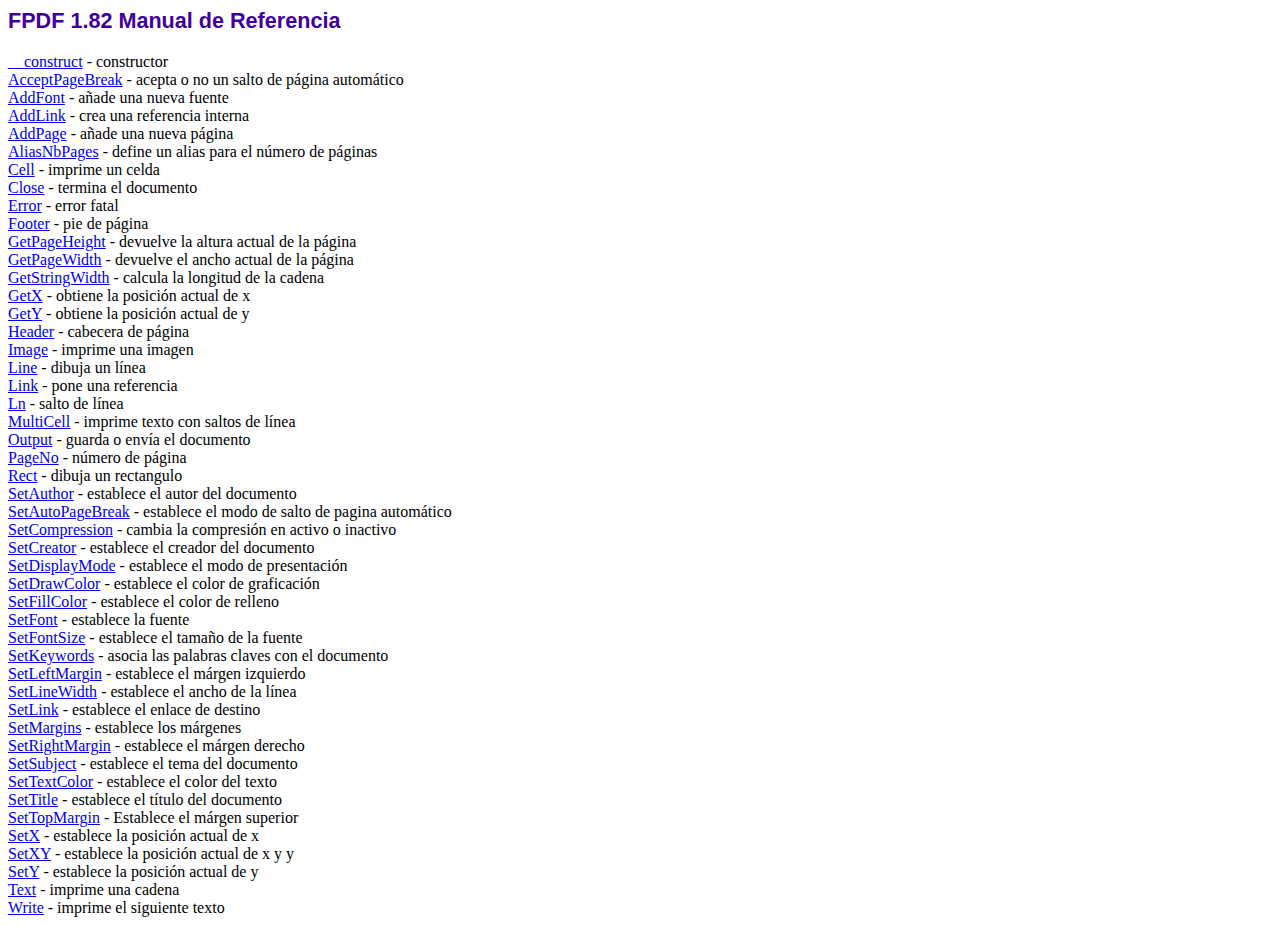
<file: fpdf182/doc/index.htm>
<!DOCTYPE html PUBLIC "-//W3C//DTD HTML 4.01 Transitional//EN">
<html>
<head>
<meta http-equiv="Content-Type" content="text/html; charset=ISO-8859-1">
<title>FPDF 1.82 Manual de Referencia</title>
<link type="text/css" rel="stylesheet" href="../fpdf.css">
</head>
<body>
<h1>FPDF 1.82 Manual de Referencia</h1>
<a href="__construct.htm">__construct</a> - constructor<br>
<a href="acceptpagebreak.htm">AcceptPageBreak</a> - acepta o no un salto de p�gina autom�tico<br>
<a href="addfont.htm">AddFont</a> - a�ade una nueva fuente<br>
<a href="addlink.htm">AddLink</a> - crea una referencia interna<br>
<a href="addpage.htm">AddPage</a> - a�ade una nueva p�gina<br>
<a href="aliasnbpages.htm">AliasNbPages</a> - define un alias para el n�mero de p�ginas<br>
<a href="cell.htm">Cell</a> - imprime un celda<br>
<a href="close.htm">Close</a> - termina el documento<br>
<a href="error.htm">Error</a> - error fatal<br>
<a href="footer.htm">Footer</a> - pie de p�gina<br>
<a href="getpageheight.htm">GetPageHeight</a> - devuelve la altura actual de la p�gina<br>
<a href="getpagewidth.htm">GetPageWidth</a> - devuelve el ancho actual de la p�gina<br>
<a href="getstringwidth.htm">GetStringWidth</a> - calcula la longitud de la cadena<br>
<a href="getx.htm">GetX</a> - obtiene la posici�n actual de x<br>
<a href="gety.htm">GetY</a> - obtiene la posici�n actual de y<br>
<a href="header.htm">Header</a> - cabecera de p�gina<br>
<a href="image.htm">Image</a> - imprime una imagen<br>
<a href="line.htm">Line</a> - dibuja un l�nea<br>
<a href="link.htm">Link</a> - pone una referencia<br>
<a href="ln.htm">Ln</a> - salto de l�nea<br>
<a href="multicell.htm">MultiCell</a> - imprime texto con saltos de l�nea<br>
<a href="output.htm">Output</a> - guarda o env�a el documento<br>
<a href="pageno.htm">PageNo</a> - n�mero de p�gina<br>
<a href="rect.htm">Rect</a> - dibuja un rectangulo<br>
<a href="setauthor.htm">SetAuthor</a> - establece el autor del documento<br>
<a href="setautopagebreak.htm">SetAutoPageBreak</a> - establece el modo de salto de pagina autom�tico<br>
<a href="setcompression.htm">SetCompression</a> - cambia la compresi�n en activo o inactivo<br>
<a href="setcreator.htm">SetCreator</a> - establece el creador del documento<br>
<a href="setdisplaymode.htm">SetDisplayMode</a> - establece el modo de presentaci�n<br>
<a href="setdrawcolor.htm">SetDrawColor</a> - establece el color de graficaci�n<br>
<a href="setfillcolor.htm">SetFillColor</a> - establece el color de relleno<br>
<a href="setfont.htm">SetFont</a> - establece la fuente<br>
<a href="setfontsize.htm">SetFontSize</a> - establece el tama�o de la fuente<br>
<a href="setkeywords.htm">SetKeywords</a> - asocia las palabras claves con el documento<br>
<a href="setleftmargin.htm">SetLeftMargin</a> - establece el m�rgen izquierdo<br>
<a href="setlinewidth.htm">SetLineWidth</a> - establece el ancho de la l�nea<br>
<a href="setlink.htm">SetLink</a> - establece el enlace de destino<br>
<a href="setmargins.htm">SetMargins</a> - establece los m�rgenes<br>
<a href="setrightmargin.htm">SetRightMargin</a> - establece el m�rgen derecho<br>
<a href="setsubject.htm">SetSubject</a> - establece el tema del documento<br>
<a href="settextcolor.htm">SetTextColor</a> - establece el color del texto<br>
<a href="settitle.htm">SetTitle</a> - establece el t�tulo del documento<br>
<a href="settopmargin.htm">SetTopMargin</a> - Establece el m�rgen superior<br>
<a href="setx.htm">SetX</a> - establece la posici�n actual de x<br>
<a href="setxy.htm">SetXY</a> - establece la posici�n actual de x y y<br>
<a href="sety.htm">SetY</a> - establece la posici�n actual de y<br>
<a href="text.htm">Text</a> - imprime una cadena<br>
<a href="write.htm">Write</a> - imprime el siguiente texto<br>
</body>
</html>
</file>
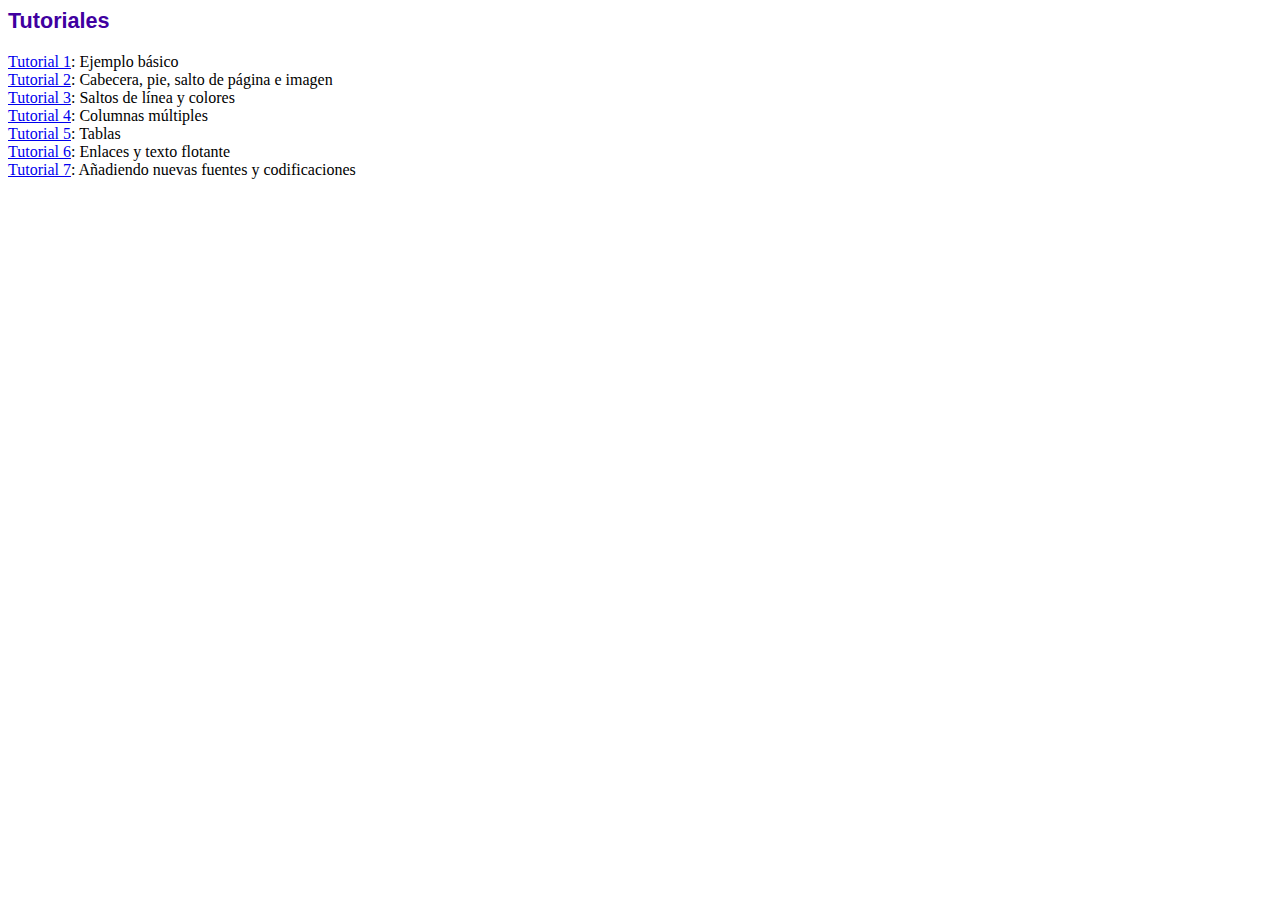
<file: fpdf182/tutorial/index.htm>
<!DOCTYPE html PUBLIC "-//W3C//DTD HTML 4.01 Transitional//EN">
<html>
<head>
<meta http-equiv="Content-Type" content="text/html; charset=ISO-8859-1">
<title>Tutoriales</title>
<link type="text/css" rel="stylesheet" href="../fpdf.css">
</head>
<body>
<h1>Tutoriales</h1>
<ul style="list-style-type:none; margin-left:0; padding-left:0">
<li><a href="tuto1.htm">Tutorial 1</a>: Ejemplo b�sico</li>
<li><a href="tuto2.htm">Tutorial 2</a>: Cabecera, pie, salto de p�gina e imagen</li>
<li><a href="tuto3.htm">Tutorial 3</a>: Saltos de l�nea y colores</li>
<li><a href="tuto4.htm">Tutorial 4</a>: Columnas m�ltiples</li>
<li><a href="tuto5.htm">Tutorial 5</a>: Tablas</li>
<li><a href="tuto6.htm">Tutorial 6</a>: Enlaces y texto flotante</li>
<li><a href="tuto7.htm">Tutorial 7</a>: A�adiendo nuevas fuentes y codificaciones</li>
</ul>
</body>
</html>
</file>
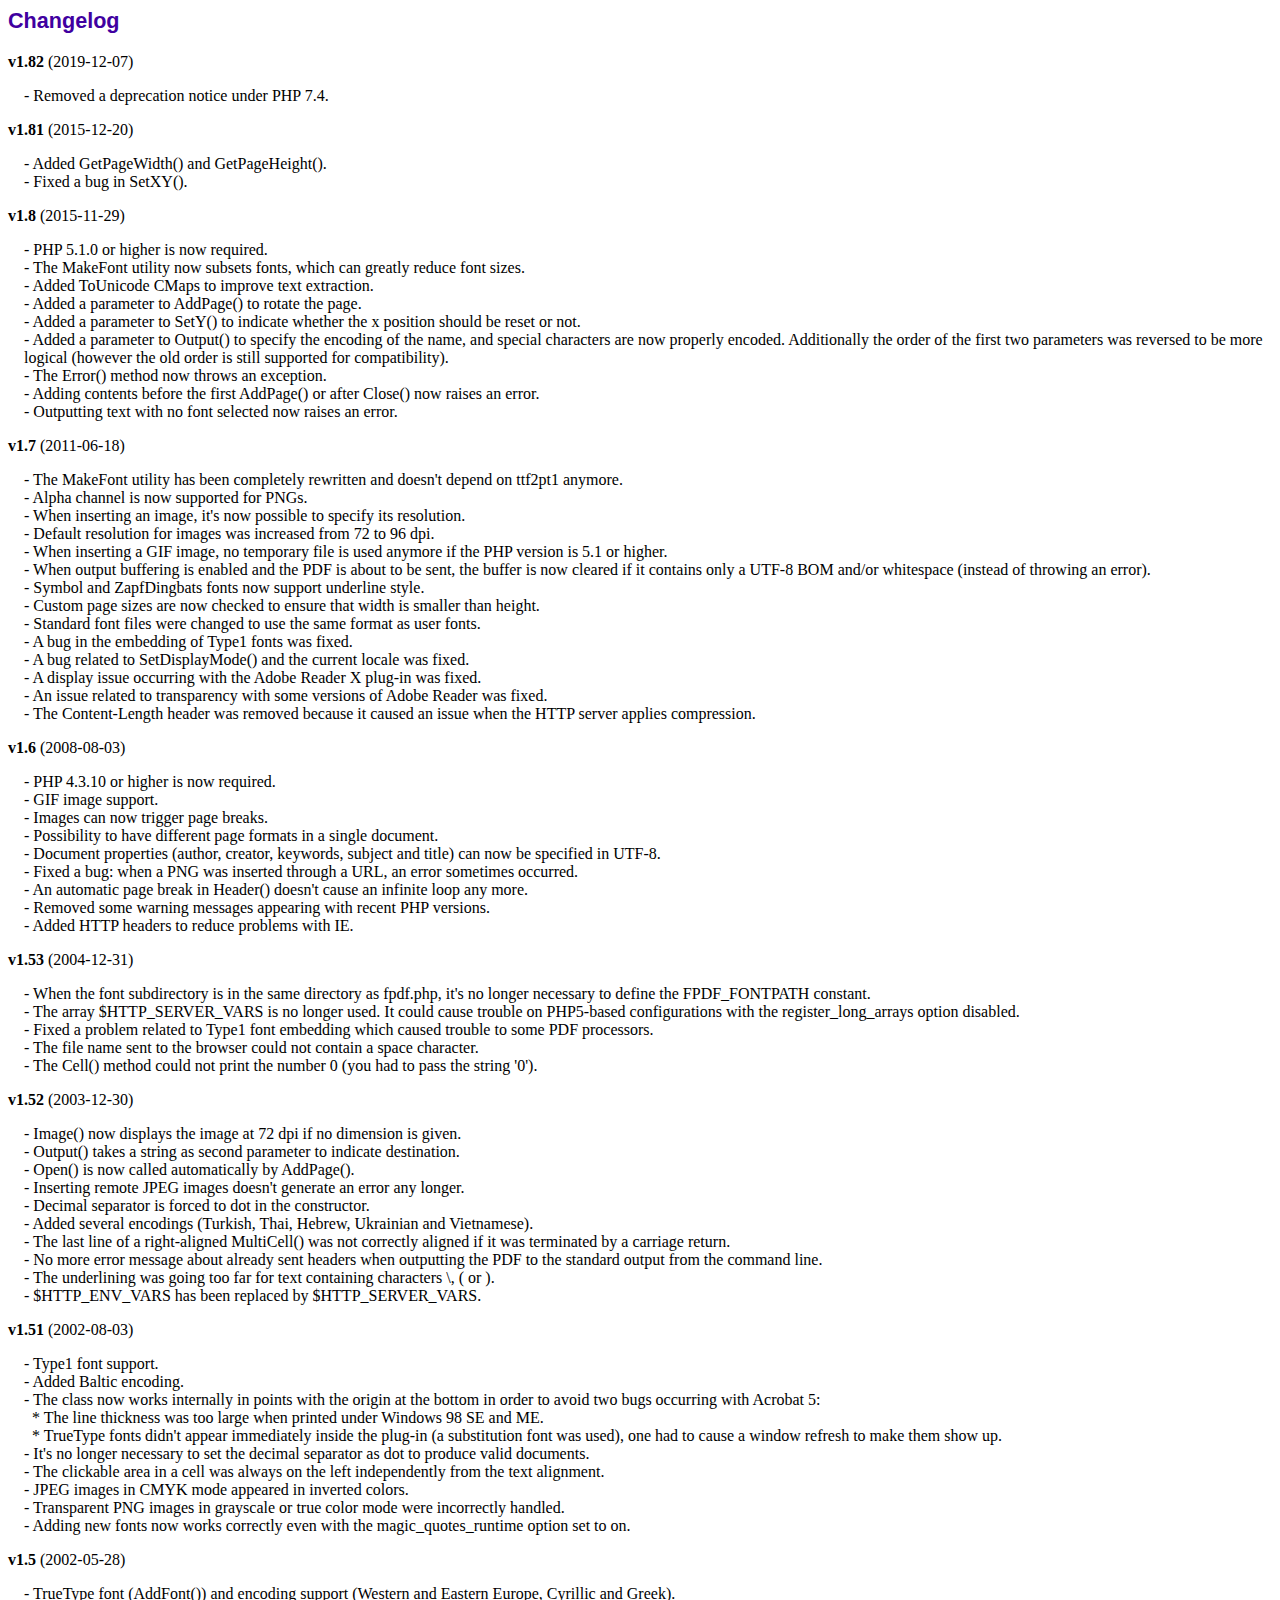
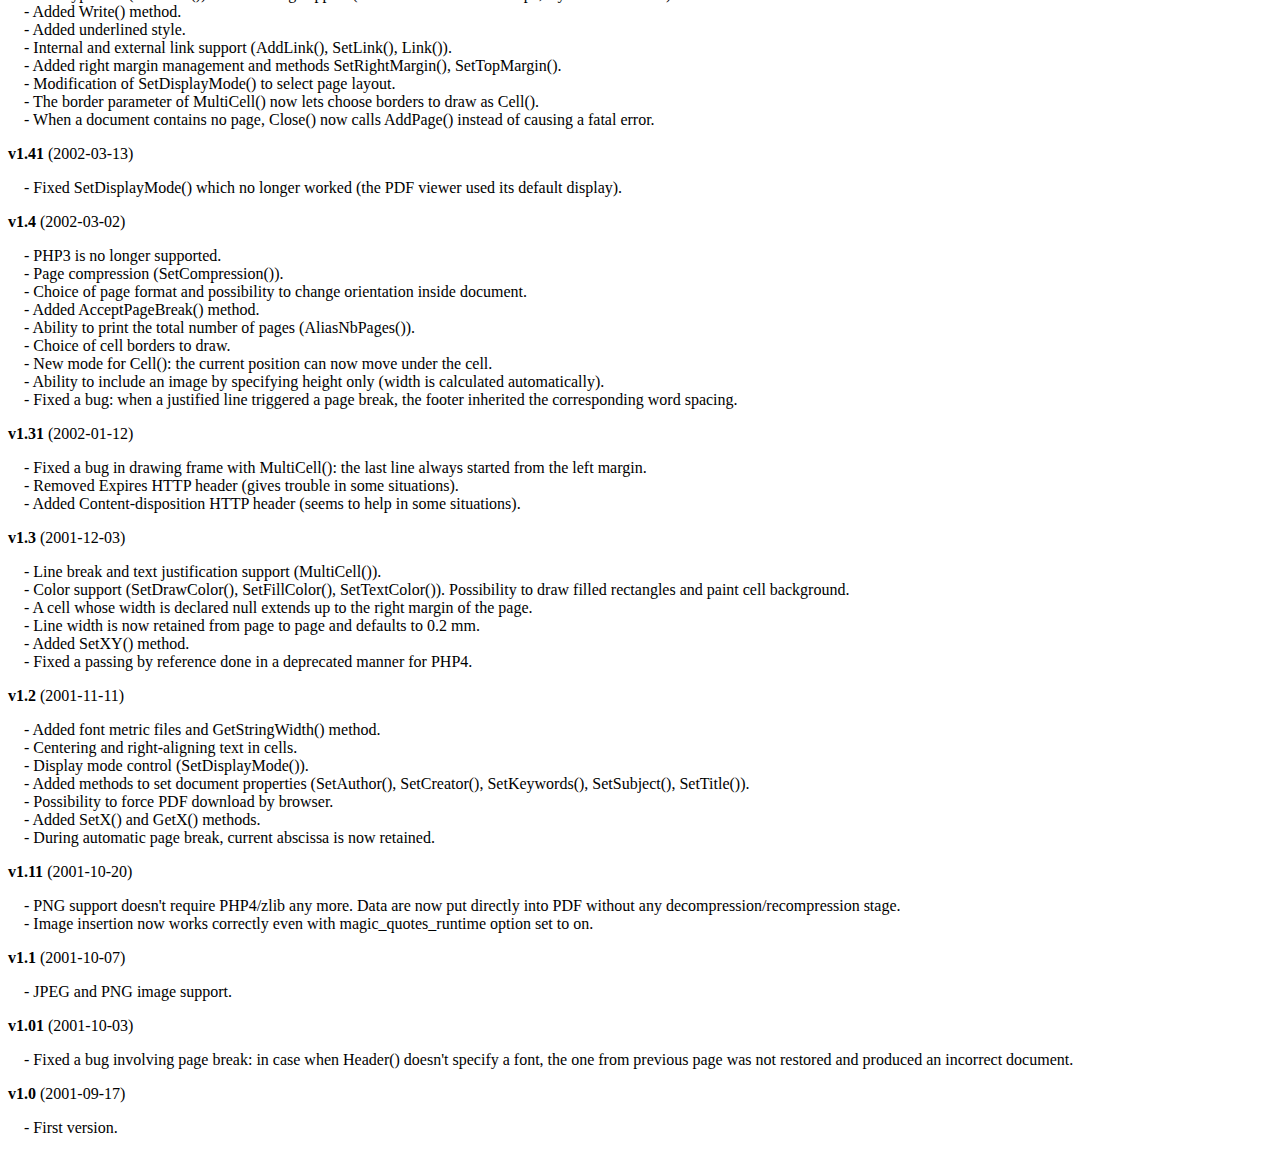
<file: fpdf182/changelog.htm>
<!DOCTYPE html PUBLIC "-//W3C//DTD HTML 4.01 Transitional//EN">
<html>
<head>
<meta http-equiv="Content-Type" content="text/html; charset=ISO-8859-1">
<title>Changelog</title>
<link type="text/css" rel="stylesheet" href="fpdf.css">
<style type="text/css">
dd {margin:1em 0 1em 1em}
</style>
</head>
<body>
<h1>Changelog</h1>
<dl>
<dt><strong>v1.82</strong> (2019-12-07)</dt>
<dd>
- Removed a deprecation notice under PHP 7.4.<br>
</dd>
<dt><strong>v1.81</strong> (2015-12-20)</dt>
<dd>
- Added GetPageWidth() and GetPageHeight().<br>
- Fixed a bug in SetXY().<br>
</dd>
<dt><strong>v1.8</strong> (2015-11-29)</dt>
<dd>
- PHP 5.1.0 or higher is now required.<br>
- The MakeFont utility now subsets fonts, which can greatly reduce font sizes.<br>
- Added ToUnicode CMaps to improve text extraction.<br>
- Added a parameter to AddPage() to rotate the page.<br>
- Added a parameter to SetY() to indicate whether the x position should be reset or not.<br>
- Added a parameter to Output() to specify the encoding of the name, and special characters are now properly encoded. Additionally the order of the first two parameters was reversed to be more logical (however the old order is still supported for compatibility).<br>
- The Error() method now throws an exception.<br>
- Adding contents before the first AddPage() or after Close() now raises an error.<br>
- Outputting text with no font selected now raises an error.<br>
</dd>
<dt><strong>v1.7</strong> (2011-06-18)</dt>
<dd>
- The MakeFont utility has been completely rewritten and doesn't depend on ttf2pt1 anymore.<br>
- Alpha channel is now supported for PNGs.<br>
- When inserting an image, it's now possible to specify its resolution.<br>
- Default resolution for images was increased from 72 to 96 dpi.<br>
- When inserting a GIF image, no temporary file is used anymore if the PHP version is 5.1 or higher.<br>
- When output buffering is enabled and the PDF is about to be sent, the buffer is now cleared if it contains only a UTF-8 BOM and/or whitespace (instead of throwing an error).<br>
- Symbol and ZapfDingbats fonts now support underline style.<br>
- Custom page sizes are now checked to ensure that width is smaller than height.<br>
- Standard font files were changed to use the same format as user fonts.<br>
- A bug in the embedding of Type1 fonts was fixed.<br>
- A bug related to SetDisplayMode() and the current locale was fixed.<br>
- A display issue occurring with the Adobe Reader X plug-in was fixed.<br>
- An issue related to transparency with some versions of Adobe Reader was fixed.<br>
- The Content-Length header was removed because it caused an issue when the HTTP server applies compression.<br>
</dd>
<dt><strong>v1.6</strong> (2008-08-03)</dt>
<dd>
- PHP 4.3.10 or higher is now required.<br>
- GIF image support.<br>
- Images can now trigger page breaks.<br>
- Possibility to have different page formats in a single document.<br>
- Document properties (author, creator, keywords, subject and title) can now be specified in UTF-8.<br>
- Fixed a bug: when a PNG was inserted through a URL, an error sometimes occurred.<br>
- An automatic page break in Header() doesn't cause an infinite loop any more.<br>
- Removed some warning messages appearing with recent PHP versions.<br>
- Added HTTP headers to reduce problems with IE.<br>
</dd>
<dt><strong>v1.53</strong> (2004-12-31)</dt>
<dd>
- When the font subdirectory is in the same directory as fpdf.php, it's no longer necessary to define the FPDF_FONTPATH constant.<br>
- The array $HTTP_SERVER_VARS is no longer used. It could cause trouble on PHP5-based configurations with the register_long_arrays option disabled.<br>
- Fixed a problem related to Type1 font embedding which caused trouble to some PDF processors.<br>
- The file name sent to the browser could not contain a space character.<br>
- The Cell() method could not print the number 0 (you had to pass the string '0').<br>
</dd>
<dt><strong>v1.52</strong> (2003-12-30)</dt>
<dd>
- Image() now displays the image at 72 dpi if no dimension is given.<br>
- Output() takes a string as second parameter to indicate destination.<br>
- Open() is now called automatically by AddPage().<br>
- Inserting remote JPEG images doesn't generate an error any longer.<br>
- Decimal separator is forced to dot in the constructor.<br>
- Added several encodings (Turkish, Thai, Hebrew, Ukrainian and Vietnamese).<br>
- The last line of a right-aligned MultiCell() was not correctly aligned if it was terminated by a carriage return.<br>
- No more error message about already sent headers when outputting the PDF to the standard output from the command line.<br>
- The underlining was going too far for text containing characters \, ( or ).<br>
- $HTTP_ENV_VARS has been replaced by $HTTP_SERVER_VARS.<br>
</dd>
<dt><strong>v1.51</strong> (2002-08-03)</dt>
<dd>
- Type1 font support.<br>
- Added Baltic encoding.<br>
- The class now works internally in points with the origin at the bottom in order to avoid two bugs occurring with Acrobat 5:<br>&nbsp;&nbsp;* The line thickness was too large when printed under Windows 98 SE and ME.<br>&nbsp;&nbsp;* TrueType fonts didn't appear immediately inside the plug-in (a substitution font was used), one had to cause a window refresh to make them show up.<br>
- It's no longer necessary to set the decimal separator as dot to produce valid documents.<br>
- The clickable area in a cell was always on the left independently from the text alignment.<br>
- JPEG images in CMYK mode appeared in inverted colors.<br>
- Transparent PNG images in grayscale or true color mode were incorrectly handled.<br>
- Adding new fonts now works correctly even with the magic_quotes_runtime option set to on.<br>
</dd>
<dt><strong>v1.5</strong> (2002-05-28)</dt>
<dd>
- TrueType font (AddFont()) and encoding support (Western and Eastern Europe, Cyrillic and Greek).<br>
- Added Write() method.<br>
- Added underlined style.<br>
- Internal and external link support (AddLink(), SetLink(), Link()).<br>
- Added right margin management and methods SetRightMargin(), SetTopMargin().<br>
- Modification of SetDisplayMode() to select page layout.<br>
- The border parameter of MultiCell() now lets choose borders to draw as Cell().<br>
- When a document contains no page, Close() now calls AddPage() instead of causing a fatal error.<br>
</dd>
<dt><strong>v1.41</strong> (2002-03-13)</dt>
<dd>
- Fixed SetDisplayMode() which no longer worked (the PDF viewer used its default display).<br>
</dd>
<dt><strong>v1.4</strong> (2002-03-02)</dt>
<dd>
- PHP3 is no longer supported.<br>
- Page compression (SetCompression()).<br>
- Choice of page format and possibility to change orientation inside document.<br>
- Added AcceptPageBreak() method.<br>
- Ability to print the total number of pages (AliasNbPages()).<br>
- Choice of cell borders to draw.<br>
- New mode for Cell(): the current position can now move under the cell.<br>
- Ability to include an image by specifying height only (width is calculated automatically).<br>
- Fixed a bug: when a justified line triggered a page break, the footer inherited the corresponding word spacing.<br>
</dd>
<dt><strong>v1.31</strong> (2002-01-12)</dt>
<dd>
- Fixed a bug in drawing frame with MultiCell(): the last line always started from the left margin.<br>
- Removed Expires HTTP header (gives trouble in some situations).<br>
- Added Content-disposition HTTP header (seems to help in some situations).<br>
</dd>
<dt><strong>v1.3</strong> (2001-12-03)</dt>
<dd>
- Line break and text justification support (MultiCell()).<br>
- Color support (SetDrawColor(), SetFillColor(), SetTextColor()). Possibility to draw filled rectangles and paint cell background.<br>
- A cell whose width is declared null extends up to the right margin of the page.<br>
- Line width is now retained from page to page and defaults to 0.2 mm.<br>
- Added SetXY() method.<br>
- Fixed a passing by reference done in a deprecated manner for PHP4.<br>
</dd>
<dt><strong>v1.2</strong> (2001-11-11)</dt>
<dd>
- Added font metric files and GetStringWidth() method.<br>
- Centering and right-aligning text in cells.<br>
- Display mode control (SetDisplayMode()).<br>
- Added methods to set document properties (SetAuthor(), SetCreator(), SetKeywords(), SetSubject(), SetTitle()).<br>
- Possibility to force PDF download by browser.<br>
- Added SetX() and GetX() methods.<br>
- During automatic page break, current abscissa is now retained.<br>
</dd>
<dt><strong>v1.11</strong> (2001-10-20)</dt>
<dd>
- PNG support doesn't require PHP4/zlib any more. Data are now put directly into PDF without any decompression/recompression stage.<br>
- Image insertion now works correctly even with magic_quotes_runtime option set to on.<br>
</dd>
<dt><strong>v1.1</strong> (2001-10-07)</dt>
<dd>
- JPEG and PNG image support.<br>
</dd>
<dt><strong>v1.01</strong> (2001-10-03)</dt>
<dd>
- Fixed a bug involving page break: in case when Header() doesn't specify a font, the one from previous page was not restored and produced an incorrect document.<br>
</dd>
<dt><strong>v1.0</strong> (2001-09-17)</dt>
<dd>
- First version.<br>
</dd>
</dl>
</body>
</html>
</file>
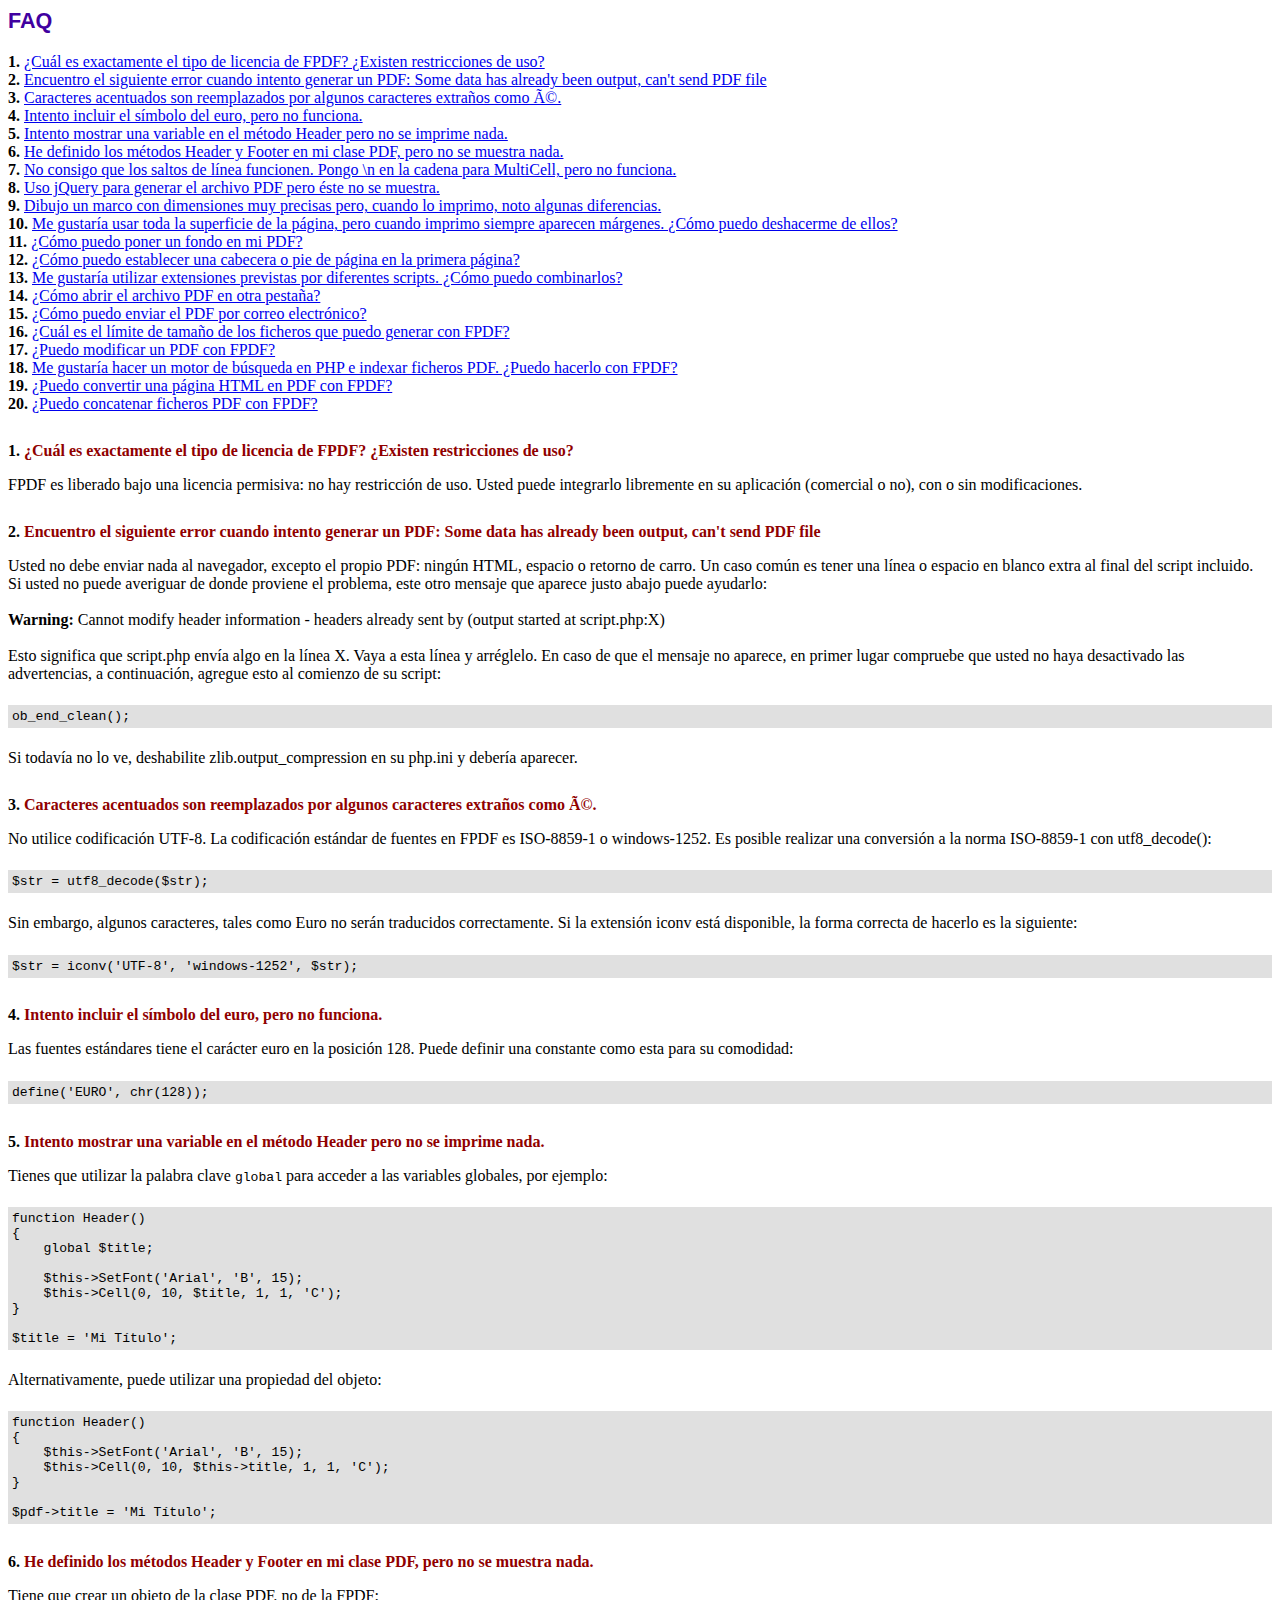
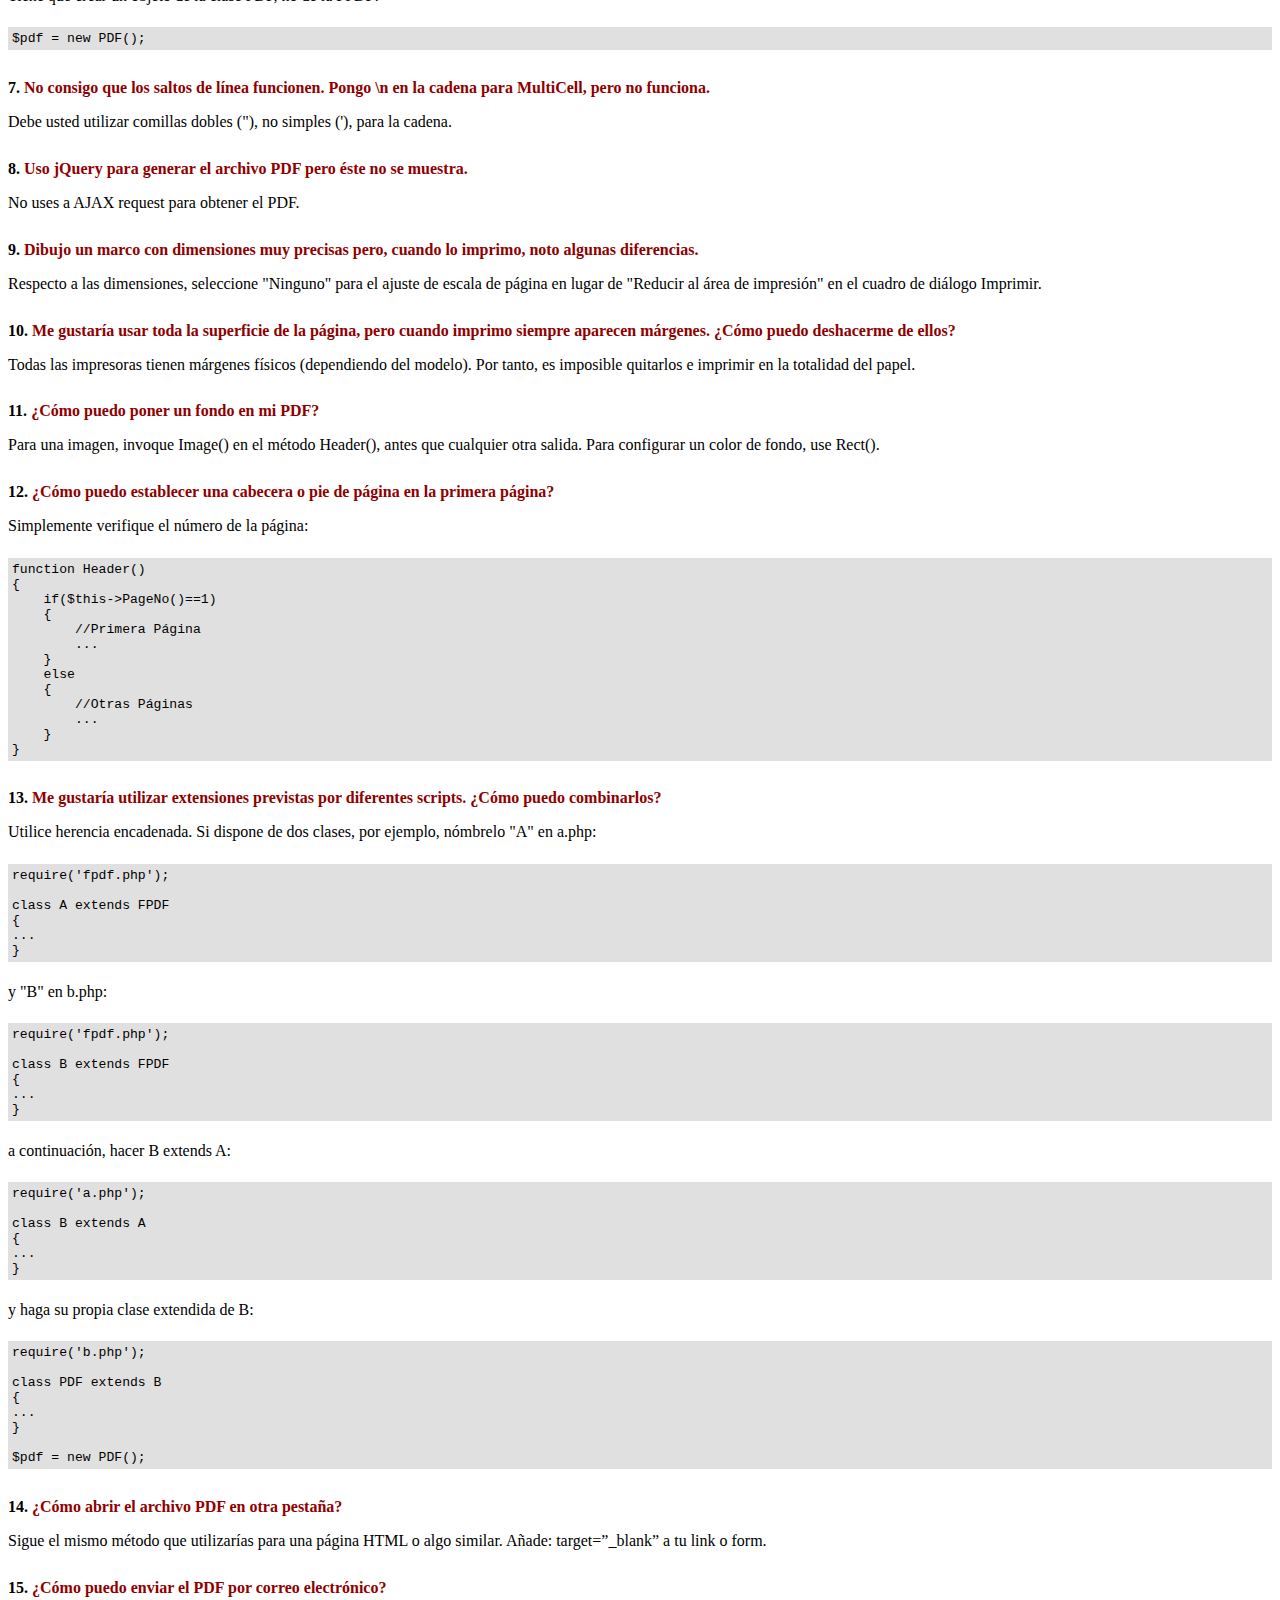
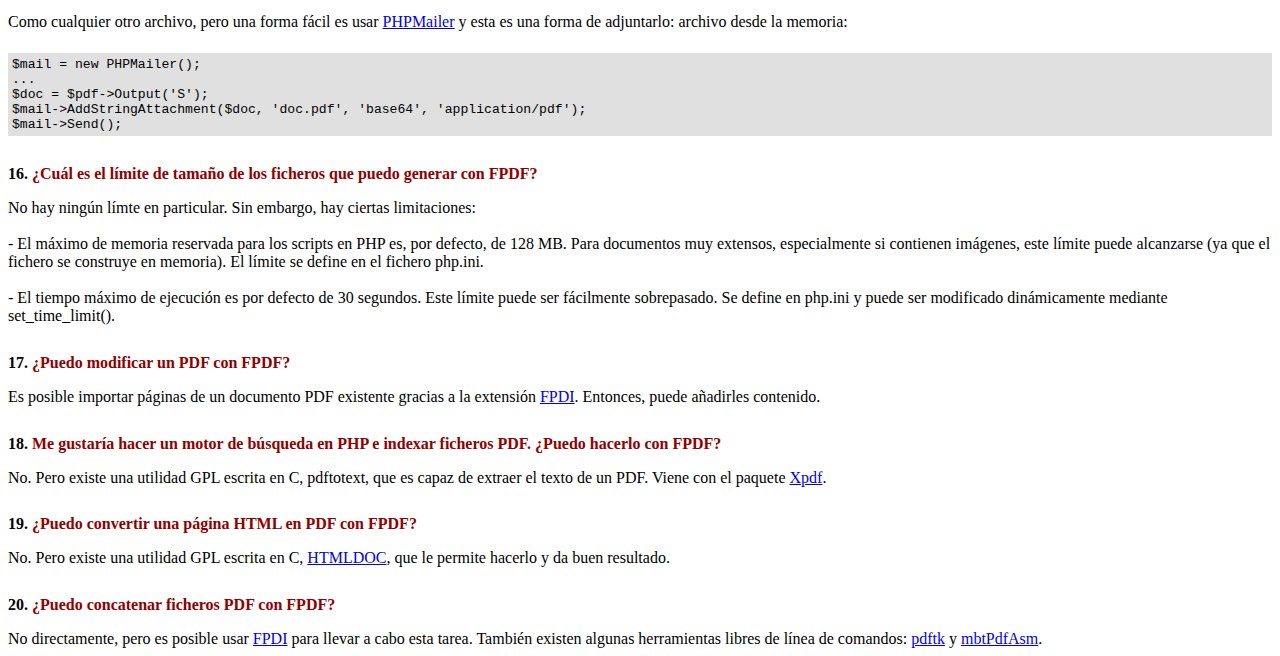
<file: fpdf182/FAQ.htm>
<!DOCTYPE html PUBLIC "-//W3C//DTD HTML 4.01 Transitional//EN">
<html>
<head>
<meta http-equiv="Content-Type" content="text/html; charset=ISO-8859-1">
<title>FAQ</title>
<link type="text/css" rel="stylesheet" href="fpdf.css">
<style type="text/css">
ul {list-style-type:none; margin:0; padding:0}
ul#answers li {margin-top:1.8em}
.question {font-weight:bold; color:#900000}
</style>
</head>
<body>
<h1>FAQ</h1>
<ul>
<li><b>1.</b> <a href='#q1'>�Cu�l es exactamente el tipo de licencia de FPDF? �Existen restricciones de uso?</a></li>
<li><b>2.</b> <a href='#q2'>Encuentro el siguiente error cuando intento generar un PDF: Some data has already been output, can't send PDF file</a></li>
<li><b>3.</b> <a href='#q3'>Caracteres acentuados son reemplazados por algunos caracteres extra�os como é.</a></li>
<li><b>4.</b> <a href='#q4'>Intento incluir el s�mbolo del euro, pero no funciona.</a></li>
<li><b>5.</b> <a href='#q5'>Intento mostrar una variable en el m�todo Header pero no se imprime nada.</a></li>
<li><b>6.</b> <a href='#q6'>He definido los m�todos Header y Footer en mi clase PDF, pero no se muestra nada.</a></li>
<li><b>7.</b> <a href='#q7'>No consigo que los saltos de l�nea funcionen. Pongo \n en la cadena para MultiCell, pero no funciona.</a></li>
<li><b>8.</b> <a href='#q8'>Uso jQuery para generar el archivo PDF pero �ste no se muestra.</a></li>
<li><b>9.</b> <a href='#q9'>Dibujo un marco con dimensiones muy precisas pero, cuando lo imprimo, noto algunas diferencias.</a></li>
<li><b>10.</b> <a href='#q10'>Me gustar�a usar toda la superficie de la p�gina, pero cuando imprimo siempre aparecen m�rgenes. �C�mo puedo deshacerme de ellos?</a></li>
<li><b>11.</b> <a href='#q11'>�C�mo puedo poner un fondo en mi PDF?</a></li>
<li><b>12.</b> <a href='#q12'>�C�mo puedo establecer una cabecera o pie de p�gina en la primera p�gina?</a></li>
<li><b>13.</b> <a href='#q13'>Me gustar�a utilizar extensiones previstas por diferentes scripts. �C�mo puedo combinarlos?</a></li>
<li><b>14.</b> <a href='#q14'>�C�mo abrir el archivo PDF en otra pesta�a?</a></li>
<li><b>15.</b> <a href='#q15'>�C�mo puedo enviar el PDF por correo electr�nico?</a></li>
<li><b>16.</b> <a href='#q16'>�Cu�l es el l�mite de tama�o de los ficheros que puedo generar con FPDF?</a></li>
<li><b>17.</b> <a href='#q17'>�Puedo modificar un PDF con FPDF?</a></li>
<li><b>18.</b> <a href='#q18'>Me gustar�a hacer un motor de b�squeda en PHP e indexar ficheros PDF. �Puedo hacerlo con FPDF?</a></li>
<li><b>19.</b> <a href='#q19'>�Puedo convertir una p�gina HTML en PDF con FPDF?</a></li>
<li><b>20.</b> <a href='#q20'>�Puedo concatenar ficheros PDF con FPDF?</a></li>
</ul>

<ul id='answers'>
<li id='q1'>
<p><b>1.</b> <span class='question'>�Cu�l es exactamente el tipo de licencia de FPDF? �Existen restricciones de uso?</span></p>
FPDF es liberado bajo una licencia permisiva: no hay restricci�n de uso. Usted puede integrarlo
libremente en su aplicaci�n (comercial o no), con o sin modificaciones.
</li>

<li id='q2'>
<p><b>2.</b> <span class='question'>Encuentro el siguiente error cuando intento generar un PDF: Some data has already been output, can't send PDF file</span></p>
Usted no debe enviar nada al navegador, excepto el propio PDF: ning�n HTML, espacio o retorno de carro. Un caso com�n
es tener una l�nea o espacio en blanco extra al final del script incluido.<br>
Si usted no puede averiguar de donde proviene el problema, este otro mensaje que aparece justo abajo puede ayudarlo:<br>
<br>
<b>Warning:</b> Cannot modify header information - headers already sent by (output started at script.php:X)<br>
<br>
Esto significa que script.php env�a algo en la l�nea X. Vaya a esta l�nea y arr�glelo.
En caso de que el mensaje no aparece, en primer lugar compruebe que usted no haya desactivado las advertencias, a continuaci�n, agregue esto
al comienzo de su script:
<div class="doc-source">
<pre><code>ob_end_clean();</code></pre>
</div>
Si todav�a no lo ve, deshabilite zlib.output_compression en su php.ini y deber�a aparecer.
</li>

<li id='q3'>
<p><b>3.</b> <span class='question'>Caracteres acentuados son reemplazados por algunos caracteres extra�os como é.</span></p>
No utilice codificaci�n UTF-8. La codificaci�n est�ndar de fuentes en FPDF es ISO-8859-1 o windows-1252.
Es posible realizar una conversi�n a la norma ISO-8859-1 con utf8_decode():
<div class="doc-source">
<pre><code>$str = utf8_decode($str);</code></pre>
</div>
Sin embargo, algunos caracteres, tales como Euro no ser�n traducidos correctamente. Si la extensi�n iconv est� disponible, la
forma correcta de hacerlo es la siguiente:
<div class="doc-source">
<pre><code>$str = iconv('UTF-8', 'windows-1252', $str);</code></pre>
</div>
</li>

<li id='q4'>
<p><b>4.</b> <span class='question'>Intento incluir el s�mbolo del euro, pero no funciona.</span></p>
Las fuentes est�ndares tiene el car�cter euro en la posici�n 128. Puede definir una constante
como esta para su comodidad:
<div class="doc-source">
<pre><code>define('EURO', chr(128));</code></pre>
</div>
</li>

<li id='q5'>
<p><b>5.</b> <span class='question'>Intento mostrar una variable en el m�todo Header pero no se imprime nada.</span></p>
Tienes que utilizar la palabra clave <code>global</code> para acceder a las variables globales, por ejemplo:
<div class="doc-source">
<pre><code>function Header()
{
    global $title;

    $this-&gt;SetFont('Arial', 'B', 15);
    $this-&gt;Cell(0, 10, $title, 1, 1, 'C');
}

$title = 'Mi T�tulo';</code></pre>
</div>
Alternativamente, puede utilizar una propiedad del objeto:
<div class="doc-source">
<pre><code>function Header()
{
    $this-&gt;SetFont('Arial', 'B', 15);
    $this-&gt;Cell(0, 10, $this-&gt;title, 1, 1, 'C');
}

$pdf-&gt;title = 'Mi T�tulo';</code></pre>
</div>
</li>

<li id='q6'>
<p><b>6.</b> <span class='question'>He definido los m�todos Header y Footer en mi clase PDF, pero no se muestra nada.</span></p>
Tiene que crear un objeto de la clase PDF, no de la FPDF:
<div class="doc-source">
<pre><code>$pdf = new PDF();</code></pre>
</div>
</li>

<li id='q7'>
<p><b>7.</b> <span class='question'>No consigo que los saltos de l�nea funcionen. Pongo \n en la cadena para MultiCell, pero no funciona.</span></p>
Debe usted utilizar comillas dobles ("), no simples ('), para la cadena.
</li>

<li id='q8'>
<p><b>8.</b> <span class='question'>Uso jQuery para generar el archivo PDF pero �ste no se muestra.</span></p>
No uses a AJAX request para obtener el PDF.
</li>

<li id='q9'>
<p><b>9.</b> <span class='question'>Dibujo un marco con dimensiones muy precisas pero, cuando lo imprimo, noto algunas diferencias.</span></p>
Respecto a las dimensiones, seleccione "Ninguno" para el ajuste de escala de p�gina en lugar de "Reducir al �rea de impresi�n" en el cuadro de di�logo Imprimir.
</li>

<li id='q10'>
<p><b>10.</b> <span class='question'>Me gustar�a usar toda la superficie de la p�gina, pero cuando imprimo siempre aparecen m�rgenes. �C�mo puedo deshacerme de ellos?</span></p>
Todas las impresoras tienen m�rgenes f�sicos (dependiendo del modelo). Por tanto, es imposible quitarlos
e imprimir en la totalidad del papel.
</li>

<li id='q11'>
<p><b>11.</b> <span class='question'>�C�mo puedo poner un fondo en mi PDF?</span></p>
Para una imagen, invoque Image() en el m�todo Header(), antes que cualquier otra salida. Para configurar un color de fondo, use Rect().
</li>

<li id='q12'>
<p><b>12.</b> <span class='question'>�C�mo puedo establecer una cabecera o pie de p�gina en la primera p�gina?</span></p>
Simplemente verifique el n�mero de la p�gina:
<div class="doc-source">
<pre><code>function Header()
{
    if($this-&gt;PageNo()==1)
    {
        //Primera P�gina
        ...
    }
    else
    {
        //Otras P�ginas
        ...
    }
}</code></pre>
</div>
</li>

<li id='q13'>
<p><b>13.</b> <span class='question'>Me gustar�a utilizar extensiones previstas por diferentes scripts. �C�mo puedo combinarlos?</span></p>
Utilice herencia encadenada. Si dispone de dos clases, por ejemplo, n�mbrelo "A" en a.php:
<div class="doc-source">
<pre><code>require('fpdf.php');

class A extends FPDF
{
...
}</code></pre>
</div>
y "B" en b.php:
<div class="doc-source">
<pre><code>require('fpdf.php');

class B extends FPDF
{
...
}</code></pre>
</div>
a continuaci�n, hacer B extends A:
<div class="doc-source">
<pre><code>require('a.php');

class B extends A
{
...
}</code></pre>
</div>
y haga su propia clase extendida de B:
<div class="doc-source">
<pre><code>require('b.php');

class PDF extends B
{
...
}

$pdf = new PDF();</code></pre>
</div>
</li>

<li id='q14'>
<p><b>14.</b> <span class='question'>�C�mo abrir el archivo PDF en otra pesta�a?</span></p>
Sigue el mismo m�todo que utilizar�as para una p�gina HTML o algo similar.
A�ade: target=�_blank� a tu link o form.
</li>

<li id='q15'>
<p><b>15.</b> <span class='question'>�C�mo puedo enviar el PDF por correo electr�nico?</span></p>
Como cualquier otro archivo, pero una forma f�cil es usar <a href="https://github.com/PHPMailer/PHPMailer" target="_blank">PHPMailer</a>
y esta es una forma de adjuntarlo: archivo desde la memoria:
<div class="doc-source">
<pre><code>$mail = new PHPMailer();
...
$doc = $pdf-&gt;Output('S');
$mail-&gt;AddStringAttachment($doc, 'doc.pdf', 'base64', 'application/pdf');
$mail-&gt;Send();</code></pre>
</div>
</li>

<li id='q16'>
<p><b>16.</b> <span class='question'>�Cu�l es el l�mite de tama�o de los ficheros que puedo generar con FPDF?</span></p>
No hay ning�n l�mte en particular. Sin embargo, hay ciertas limitaciones:
<br>
<br>
- El m�ximo de memoria reservada para los scripts en PHP es, por defecto, de 128 MB. Para documentos
muy extensos, especialmente si contienen im�genes, este l�mite puede alcanzarse (ya que el fichero
se construye en memoria). El l�mite se define en el fichero php.ini.
<br>
<br>
- El tiempo m�ximo de ejecuci�n es por defecto de 30 segundos. Este l�mite puede ser f�cilmente
sobrepasado. Se define en php.ini y puede ser modificado din�micamente mediante set_time_limit().
</li>

<li id='q17'>
<p><b>17.</b> <span class='question'>�Puedo modificar un PDF con FPDF?</span></p>
Es posible importar p�ginas de un documento PDF existente gracias a la extensi�n
<a href="https://www.setasign.com/products/fpdi/about/" target="_blank">FPDI</a>.
Entonces, puede a�adirles contenido.
</li>

<li id='q18'>
<p><b>18.</b> <span class='question'>Me gustar�a hacer un motor de b�squeda en PHP e indexar ficheros PDF. �Puedo hacerlo con FPDF?</span></p>
No. Pero existe una utilidad GPL escrita en C, pdftotext, que es capaz de extraer el texto de
un PDF. Viene con el paquete <a href="https://www.xpdfreader.com" target="_blank">Xpdf</a>.
</li>

<li id='q19'>
<p><b>19.</b> <span class='question'>�Puedo convertir una p�gina HTML en PDF con FPDF?</span></p>
No. Pero existe una utilidad GPL escrita en C, <a href="https://www.msweet.org/htmldoc/" target="_blank">HTMLDOC</a>,
que le permite hacerlo y da buen resultado.
</li>

<li id='q20'>
<p><b>20.</b> <span class='question'>�Puedo concatenar ficheros PDF con FPDF?</span></p>
No directamente, pero es posible usar <a href="https://www.setasign.com/products/fpdi/demos/concatenate-fake/" target="_blank">FPDI</a>
para llevar a cabo esta tarea. Tambi�n existen algunas herramientas libres de l�nea de comandos:
<a href="https://www.pdflabs.com/tools/pdftk-the-pdf-toolkit/" target="_blank">pdftk</a> y
<a href="http://thierry.schmit.free.fr/spip/spip.php?article15" target="_blank">mbtPdfAsm</a>.
</li>
</ul>
</body>
</html>
</file>
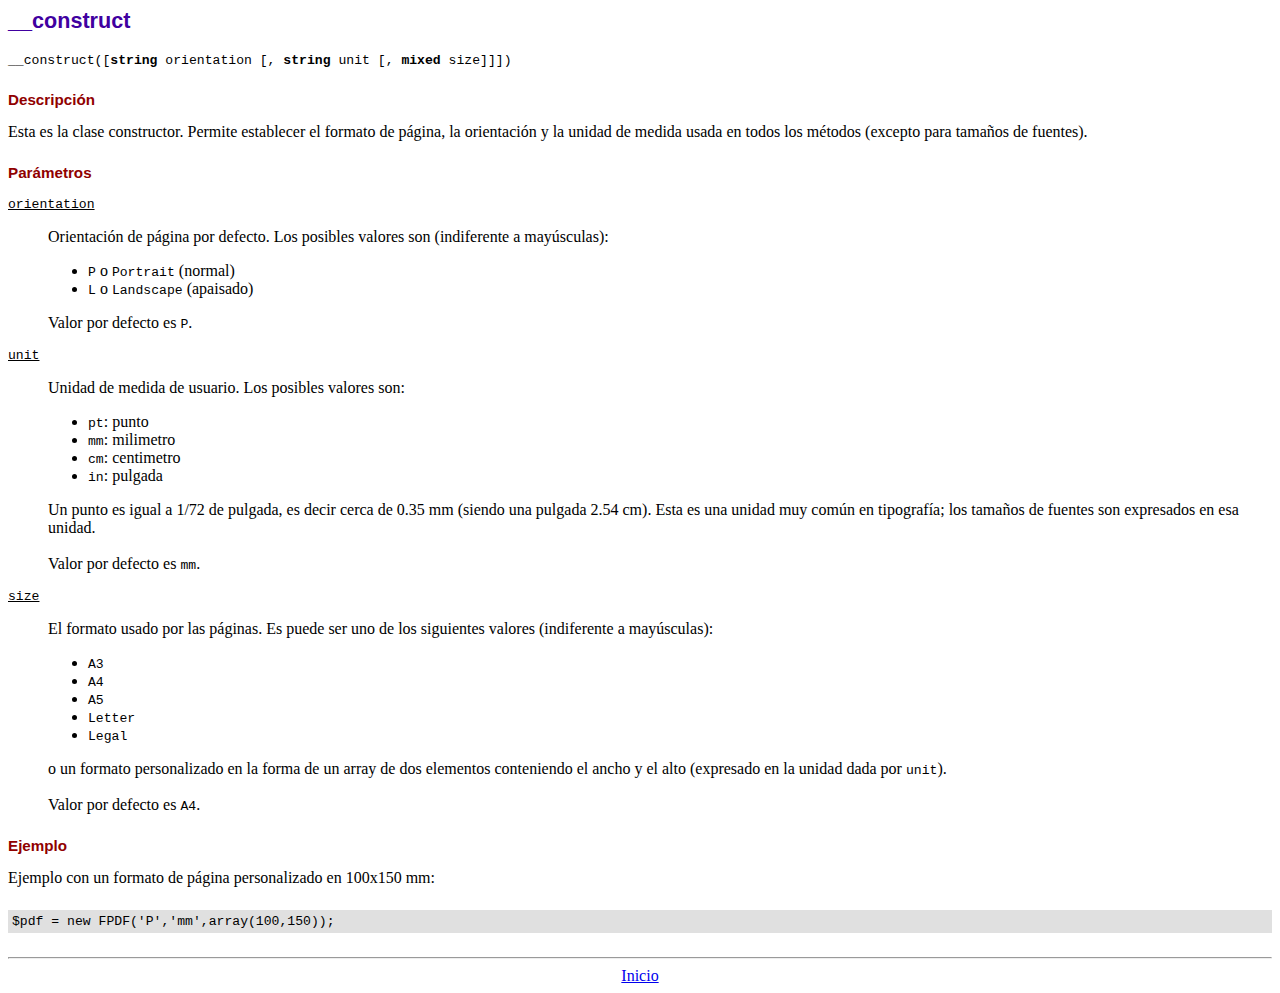
<file: fpdf182/doc/__construct.htm>
<!DOCTYPE html PUBLIC "-//W3C//DTD HTML 4.01 Transitional//EN">
<html>
<head>
<meta http-equiv="Content-Type" content="text/html; charset=ISO-8859-1">
<title>__construct</title>
<link type="text/css" rel="stylesheet" href="../fpdf.css">
</head>
<body>
<h1>__construct</h1>
<code>__construct([<b>string</b> orientation [, <b>string</b> unit [, <b>mixed</b> size]]])</code>
<h2>Descripci�n</h2>
Esta es la clase constructor. Permite establecer el formato de p�gina, la orientaci�n y la unidad de medida usada en todos los m�todos (excepto para tama�os de fuentes).
<h2>Par�metros</h2>
<dl class="param">
<dt><code>orientation</code></dt>
<dd>
Orientaci�n de p�gina por defecto. Los posibles valores son (indiferente a may�sculas):
<ul>
<li><code>P</code> o <code>Portrait</code> (normal)
<li><code>L</code> o <code>Landscape</code> (apaisado)
</ul>
Valor por defecto es <code>P</code>.
</dd>
<dt><code>unit</code></dt>
<dd>
Unidad de medida de usuario. Los posibles valores son:
<ul>
<li><code>pt</code>: punto
<li><code>mm</code>: milimetro
<li><code>cm</code>: centimetro
<li><code>in</code>: pulgada
</ul>
Un punto es igual a 1/72 de pulgada, es decir cerca de 0.35 mm (siendo una pulgada 2.54 cm). Esta es una unidad muy com�n en tipograf�a; los tama�os de fuentes son expresados en esa unidad.
<br>
<br>
Valor por defecto es <code>mm</code>.
</dd>
<dt><code>size</code></dt>
<dd>
El formato usado por las p�ginas. Es puede ser uno de los siguientes valores (indiferente a may�sculas):
<ul>
<li><code>A3</code>
<li><code>A4</code>
<li><code>A5</code>
<li><code>Letter</code>
<li><code>Legal</code>
</ul>
o un formato personalizado en la forma de un array de dos elementos conteniendo el ancho y el alto (expresado en la unidad dada por <code>unit</code>).
<br>
<br>
Valor por defecto es <code>A4</code>.
</dd>
</dl>
<h2>Ejemplo</h2>
Ejemplo con un formato de p�gina personalizado en 100x150 mm:
<div class="doc-source">
<pre><code>$pdf = new FPDF('P','mm',array(100,150));</code></pre>
</div>
<hr style="margin-top:1.5em">
<div style="text-align:center"><a href="index.htm">Inicio</a></div>
</body>
</html>
</file>
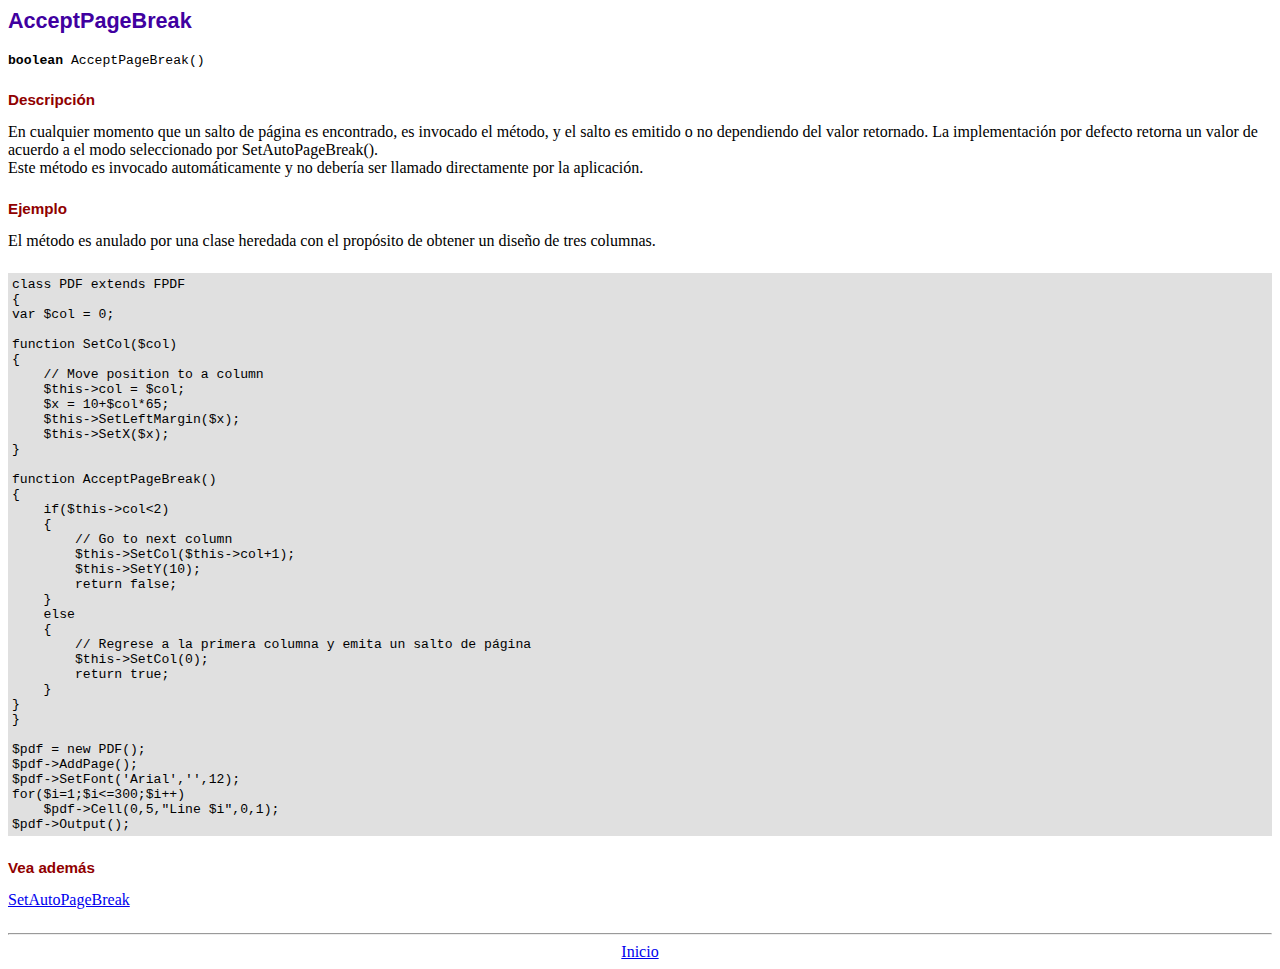
<file: fpdf182/doc/acceptpagebreak.htm>
<!DOCTYPE html PUBLIC "-//W3C//DTD HTML 4.01 Transitional//EN">
<html>
<head>
<meta http-equiv="Content-Type" content="text/html; charset=ISO-8859-1">
<title>AcceptPageBreak</title>
<link type="text/css" rel="stylesheet" href="../fpdf.css">
</head>
<body>
<h1>AcceptPageBreak</h1>
<code><b>boolean</b> AcceptPageBreak()</code>
<h2>Descripci�n</h2>
En cualquier momento que un salto de p�gina es encontrado, es invocado el m�todo, y el salto es emitido o no dependiendo
del valor retornado. La implementaci�n por defecto retorna un valor de acuerdo a el modo seleccionado por SetAutoPageBreak().
<br>
Este m�todo es invocado autom�ticamente y no deber�a ser llamado directamente por la aplicaci�n.
<h2>Ejemplo</h2>
El m�todo es anulado por una clase heredada con el prop�sito de obtener un dise�o de tres columnas.
<div class="doc-source">
<pre><code>class PDF extends FPDF
{
var $col = 0;

function SetCol($col)
{
    // Move position to a column
    $this-&gt;col = $col;
    $x = 10+$col*65;
    $this-&gt;SetLeftMargin($x);
    $this-&gt;SetX($x);
}

function AcceptPageBreak()
{
    if($this-&gt;col&lt;2)
    {
        // Go to next column
        $this-&gt;SetCol($this-&gt;col+1);
        $this-&gt;SetY(10);
        return false;
    }
    else
    {
        // Regrese a la primera columna y emita un salto de p�gina
        $this-&gt;SetCol(0);
        return true;
    }
}
}

$pdf = new PDF();
$pdf-&gt;AddPage();
$pdf-&gt;SetFont('Arial','',12);
for($i=1;$i&lt;=300;$i++)
    $pdf-&gt;Cell(0,5,"Line $i",0,1);
$pdf-&gt;Output();</code></pre>
</div>
<h2>Vea adem�s</h2>
<a href="setautopagebreak.htm">SetAutoPageBreak</a>
<hr style="margin-top:1.5em">
<div style="text-align:center"><a href="index.htm">Inicio</a></div>
</body>
</html>
</file>
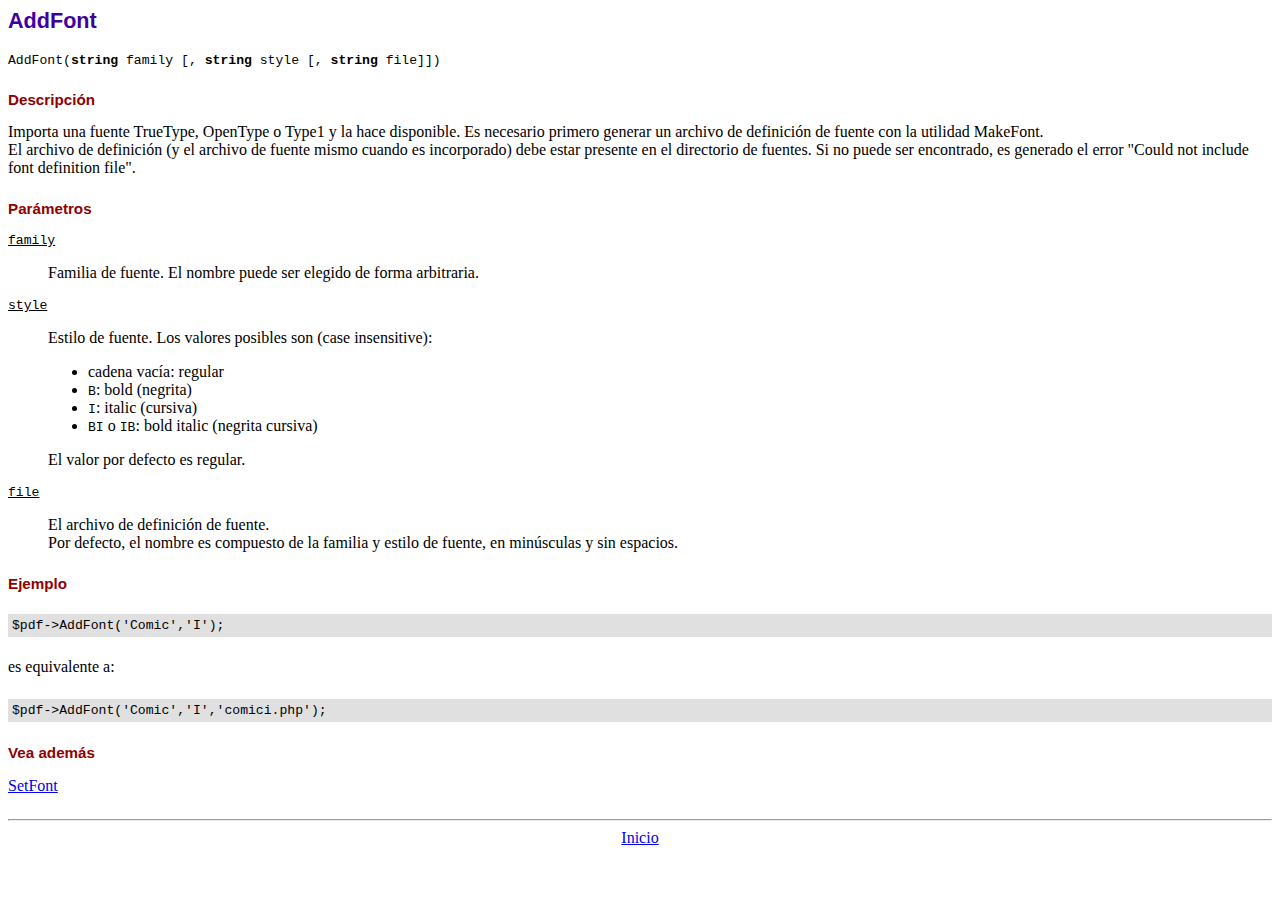
<file: fpdf182/doc/addfont.htm>
<!DOCTYPE html PUBLIC "-//W3C//DTD HTML 4.01 Transitional//EN">
<html>
<head>
<meta http-equiv="Content-Type" content="text/html; charset=ISO-8859-1">
<title>AddFont</title>
<link type="text/css" rel="stylesheet" href="../fpdf.css">
</head>
<body>
<h1>AddFont</h1>
<code>AddFont(<b>string</b> family [, <b>string</b> style [, <b>string</b> file]])</code>
<h2>Descripci�n</h2>
Importa una fuente TrueType, OpenType o Type1 y la hace disponible. Es necesario primero generar
un archivo de definici�n de fuente con la utilidad MakeFont.
<br>
El archivo de definici�n (y el archivo de fuente mismo cuando es incorporado) debe estar presente
en el directorio de fuentes. Si no puede ser encontrado, es generado el error "Could not include
font definition file".
<h2>Par�metros</h2>
<dl class="param">
<dt><code>family</code></dt>
<dd>
Familia de fuente. El nombre puede ser elegido de forma arbitraria.
</dd>
<dt><code>style</code></dt>
<dd>
Estilo de fuente. Los valores posibles son (case insensitive):
<ul>
<li>cadena vac�a: regular
<li><code>B</code>: bold (negrita)
<li><code>I</code>: italic (cursiva)
<li><code>BI</code> o <code>IB</code>: bold italic (negrita cursiva)
</ul>
El valor por defecto es regular.
</dd>
<dt><code>file</code></dt>
<dd>
El archivo de definici�n de fuente.
<br>
Por defecto, el nombre es compuesto de la familia y estilo de fuente, en min�sculas y sin espacios.
</dd>
</dl>
<h2>Ejemplo</h2>
<div class="doc-source">
<pre><code>$pdf-&gt;AddFont('Comic','I');</code></pre>
</div>
es equivalente a:
<div class="doc-source">
<pre><code>$pdf-&gt;AddFont('Comic','I','comici.php');</code></pre>
</div>
<h2>Vea adem�s</h2>
<a href="setfont.htm">SetFont</a>
<hr style="margin-top:1.5em">
<div style="text-align:center"><a href="index.htm">Inicio</a></div>
</body>
</html>
</file>
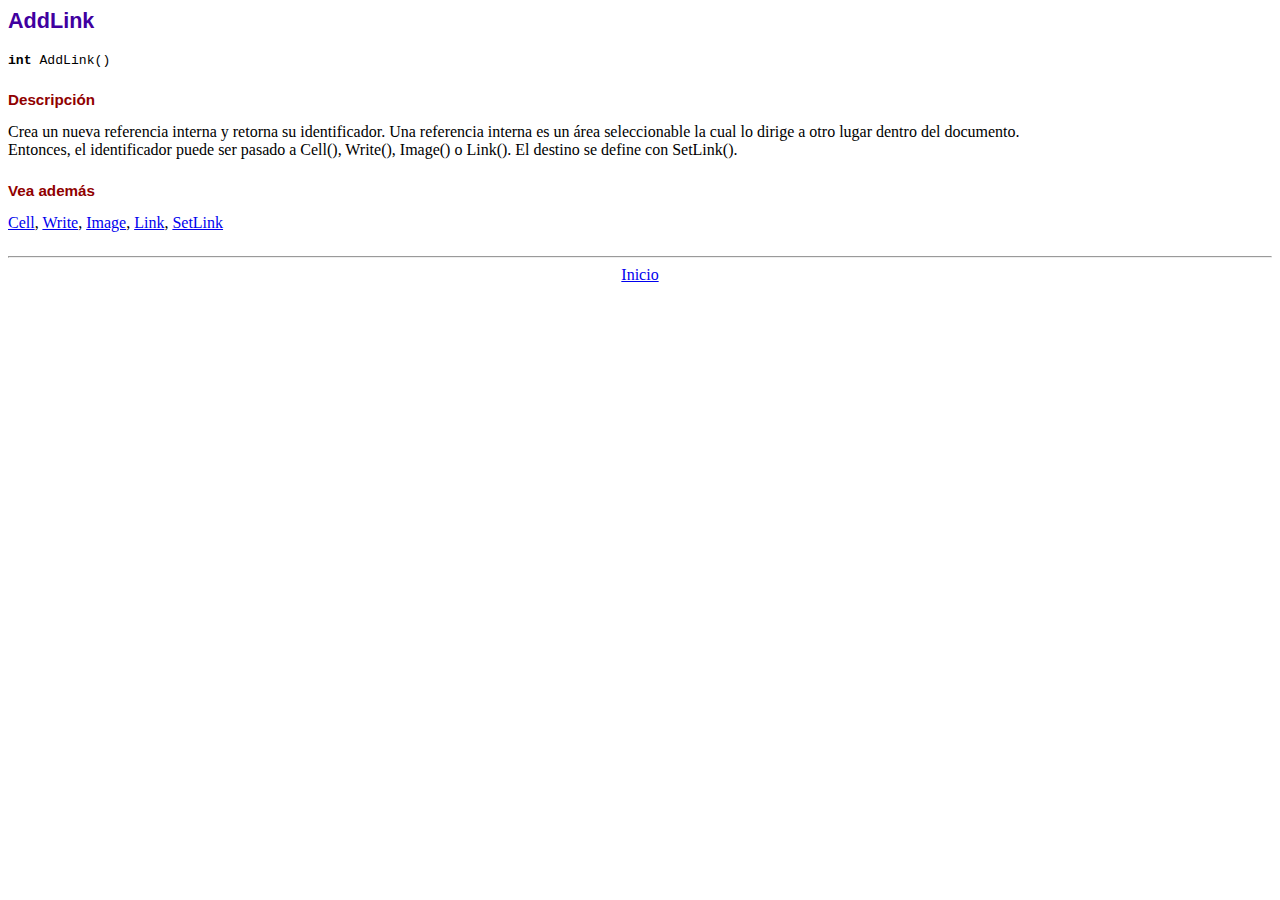
<file: fpdf182/doc/addlink.htm>
<!DOCTYPE html PUBLIC "-//W3C//DTD HTML 4.01 Transitional//EN">
<html>
<head>
<meta http-equiv="Content-Type" content="text/html; charset=ISO-8859-1">
<title>AddLink</title>
<link type="text/css" rel="stylesheet" href="../fpdf.css">
</head>
<body>
<h1>AddLink</h1>
<code><b>int</b> AddLink()</code>
<h2>Descripci�n</h2>
Crea un nueva referencia interna y retorna su identificador. Una referencia interna es un �rea seleccionable la cual lo dirige a otro lugar dentro del documento.
<br>
Entonces, el identificador puede ser pasado a Cell(), Write(), Image() o Link(). El destino se define con SetLink().
<h2>Vea adem�s</h2>
<a href="cell.htm">Cell</a>,
<a href="write.htm">Write</a>,
<a href="image.htm">Image</a>,
<a href="link.htm">Link</a>,
<a href="setlink.htm">SetLink</a>
<hr style="margin-top:1.5em">
<div style="text-align:center"><a href="index.htm">Inicio</a></div>
</body>
</html>
</file>
<file: fpdf182/fpdf.css>
body {font-family:"Times New Roman",serif}
h1 {font:bold 135% Arial,sans-serif; color:#4000A0; margin-bottom:0.9em}
h2 {font:bold 95% Arial,sans-serif; color:#900000; margin-top:1.5em; margin-bottom:1em}
dl.param dt {text-decoration:underline}
dl.param dd {margin-top:1em; margin-bottom:1em}
dl.param ul {margin-top:1em; margin-bottom:1em}
tt, code, kbd {font-family:"Courier New",Courier,monospace; font-size:82%}
div.source {margin-top:1.4em; margin-bottom:1.3em}
div.source pre {display:table; border:1px solid #24246A; width:100%; margin:0em; font-family:inherit; font-size:100%}
div.source code {display:block; border:1px solid #C5C5EC; background-color:#F0F5FF; padding:6px; color:#000000}
div.doc-source {margin-top:1.4em; margin-bottom:1.3em}
div.doc-source pre {display:table; width:100%; margin:0em; font-family:inherit; font-size:100%}
div.doc-source code {display:block; background-color:#E0E0E0; padding:4px}
.kw {color:#000080; font-weight:bold}
.str {color:#CC0000}
.cmt {color:#008000}
p.demo {text-align:center; margin-top:-0.9em}
a.demo {text-decoration:none; font-weight:bold; color:#0000CC}
a.demo:link {text-decoration:none; font-weight:bold; color:#0000CC}
a.demo:hover {text-decoration:none; font-weight:bold; color:#0000FF}
a.demo:active {text-decoration:none; font-weight:bold; color:#0000FF}
</file>
